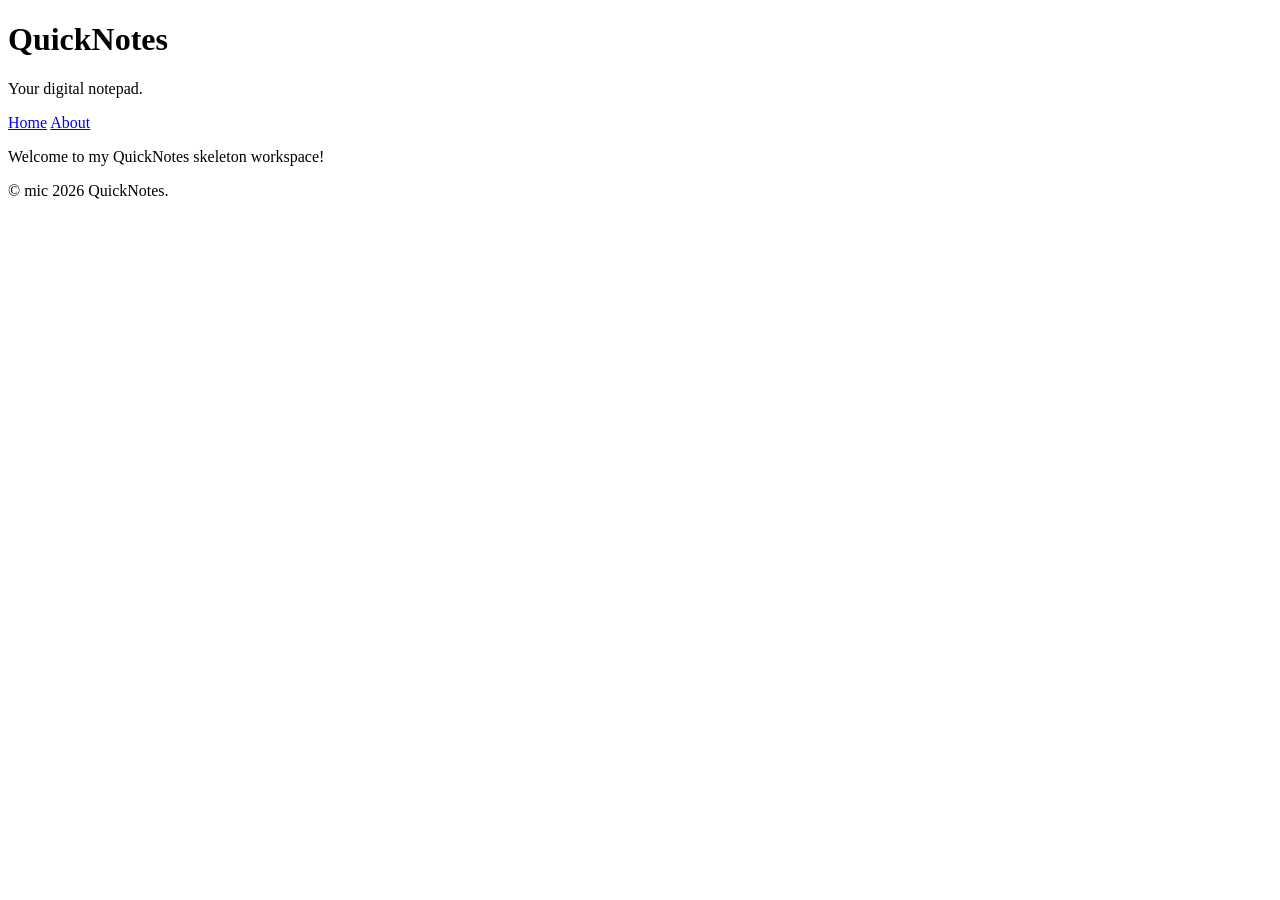
<file: day1/index.html>
<!DOCTYPE html>
<html lang="en">
<head>
    <meta charset="UTF-8">
    <meta name="viewport" content="width=device-width, initial-scale=1.0">
    <title>QuickNotes - Home</title>
</head>
<body>

    <header>
        <!-- Tagline or main title goes here -->
        <h1>QuickNotes</h1>
        <p>Your digital notepad.</p>
        
        <nav>
            <a href="index.html">Home</a>
            <a href="about.html">About</a>
        </nav>
    </header>

    <main>
        <p>Welcome to my QuickNotes skeleton workspace!</p>
    </main>

    <footer>
        <p>&copy; mic 2026 QuickNotes.</p>
    </footer>

</body>
</html>
</file>
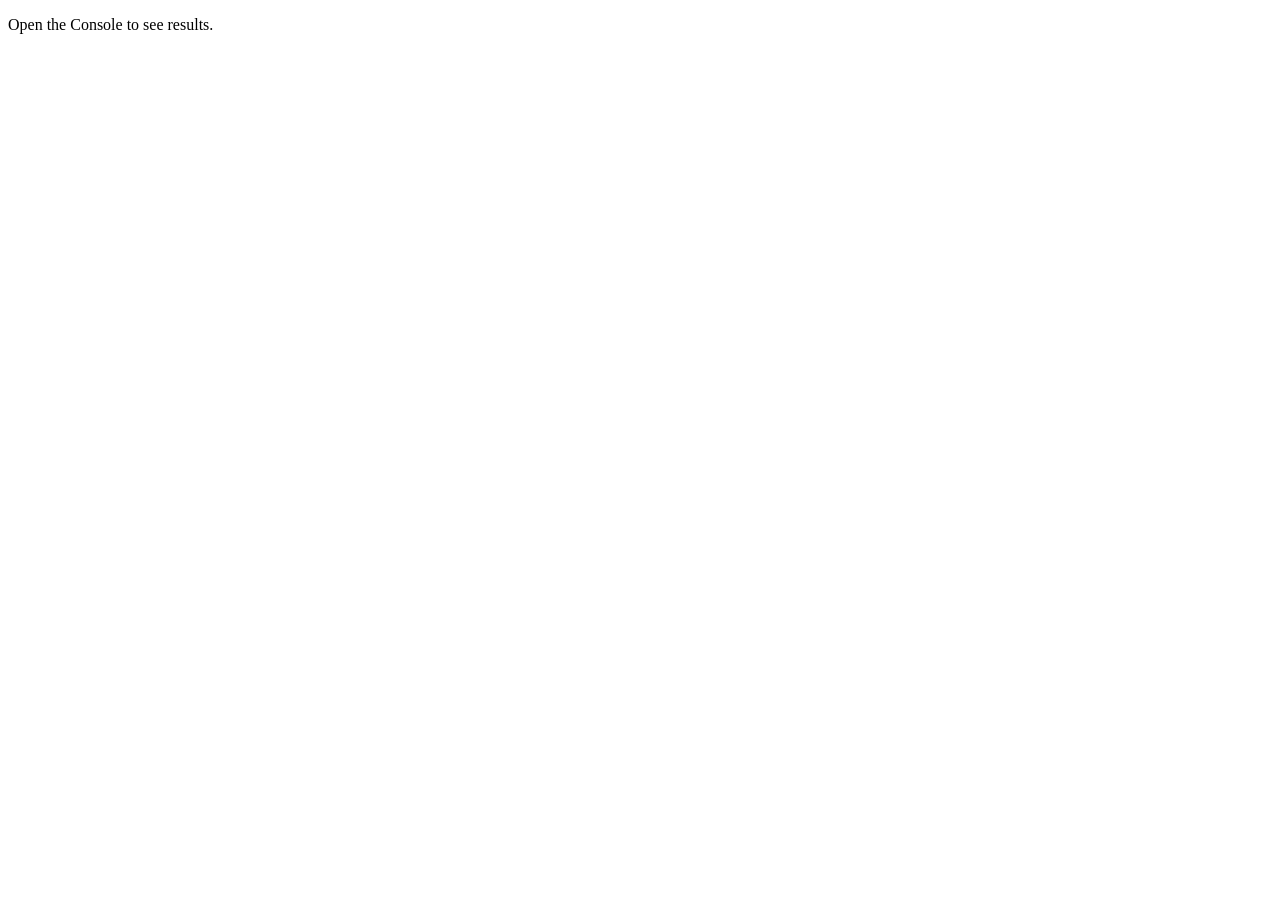
<file: day3/index.html>
<!DOCTYPE html>
<html lang="en">
<head>
    <meta charset="UTF-8">
    <meta name="viewport" content="width=device-width, initial-scale=1.0">
    <title>Notes Toolkit</title>
<script src="script.js" defer></script>
</head>
<body>
    <p>
        Open the Console to see results.
    </p>
    </body> 
</html>
</file>
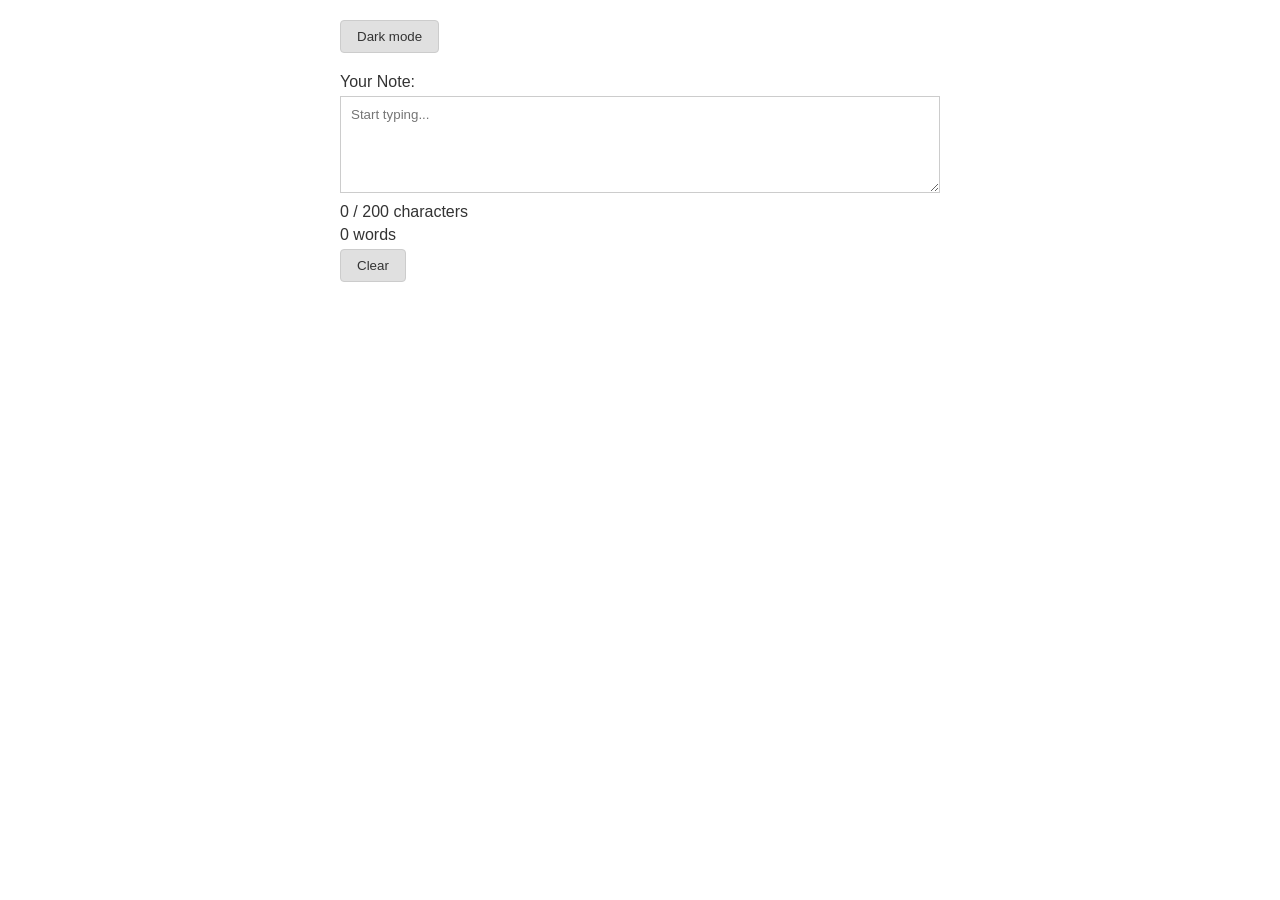
<file: day4/index.html>
<!DOCTYPE html>
<html lang="en">
<head>
    <meta charset="UTF-8">
    <meta name="viewport" content="width=device-width, initial-scale=1.0">
    <title>Live Character Counter and Dark Mode</title>
    <link rel="stylesheet" href="style.css">
    <script src="script.js" defer></script>
</head>
<body>
    <div class="container">
        <button id="theme-toggle">Dark mode</button>
        
        <div class="input-group">
            <label for="note-text">Your Note:</label>
            <textarea id="note-text" rows="5" placeholder="Start typing..."></textarea>
        </div>
        
        <p id="char-count">0 / 200 characters</p>
        <p id="word-count">0 words</p>
        
        <button id="clear-btn">Clear</button>
    </div>
</body>
</html>
</file>
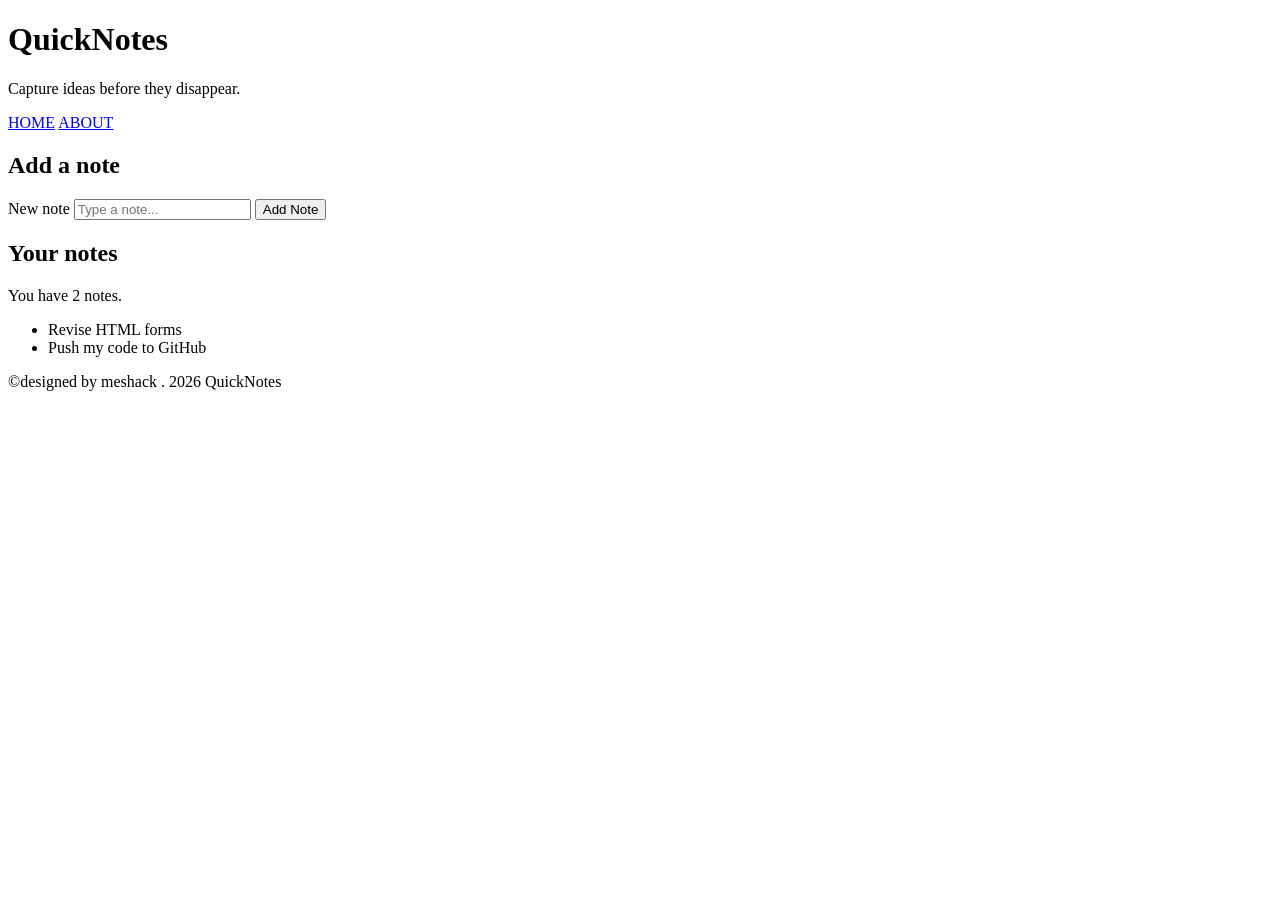
<file: day1/.index.html/index.html>
<!DOCTYPE html>
<html lang="en">
<head>
    <meta charset="UTF-8">
    <meta name="viewport" content="width=device-width, initial-scale=1.0">
    <title>QuickNotes</title>
</head>
   <body>
<header>
    <h1>QuickNotes</h1>
    <p>Capture ideas before they disappear.</p>

    <nav>
        <a href="index.html">HOME</a>
        <a href="about.html">ABOUT</a>
    </nav>
</header>
 
    <main>
      <section>
        <h2>Add a note</h2>
        <form id="note-form">
          <label for="note-input">New note</label>
          <input type="text" id="note-input" placeholder="Type a note..." />
          <button type="submit">Add Note</button>
        </form>
      </section>
 
      <section>
        <h2>Your notes</h2>
        <p id="note-count">You have 2 notes.</p>
        <ul id="notes-list">
          <li>Revise HTML forms</li>
          <li>Push my code to GitHub</li>
        </ul>
      </section>
    </main>
 
    <footer>
      <p>&copy;designed by meshack . 2026 QuickNotes</p>
    </footer>
  </body> 
</html>
</file>
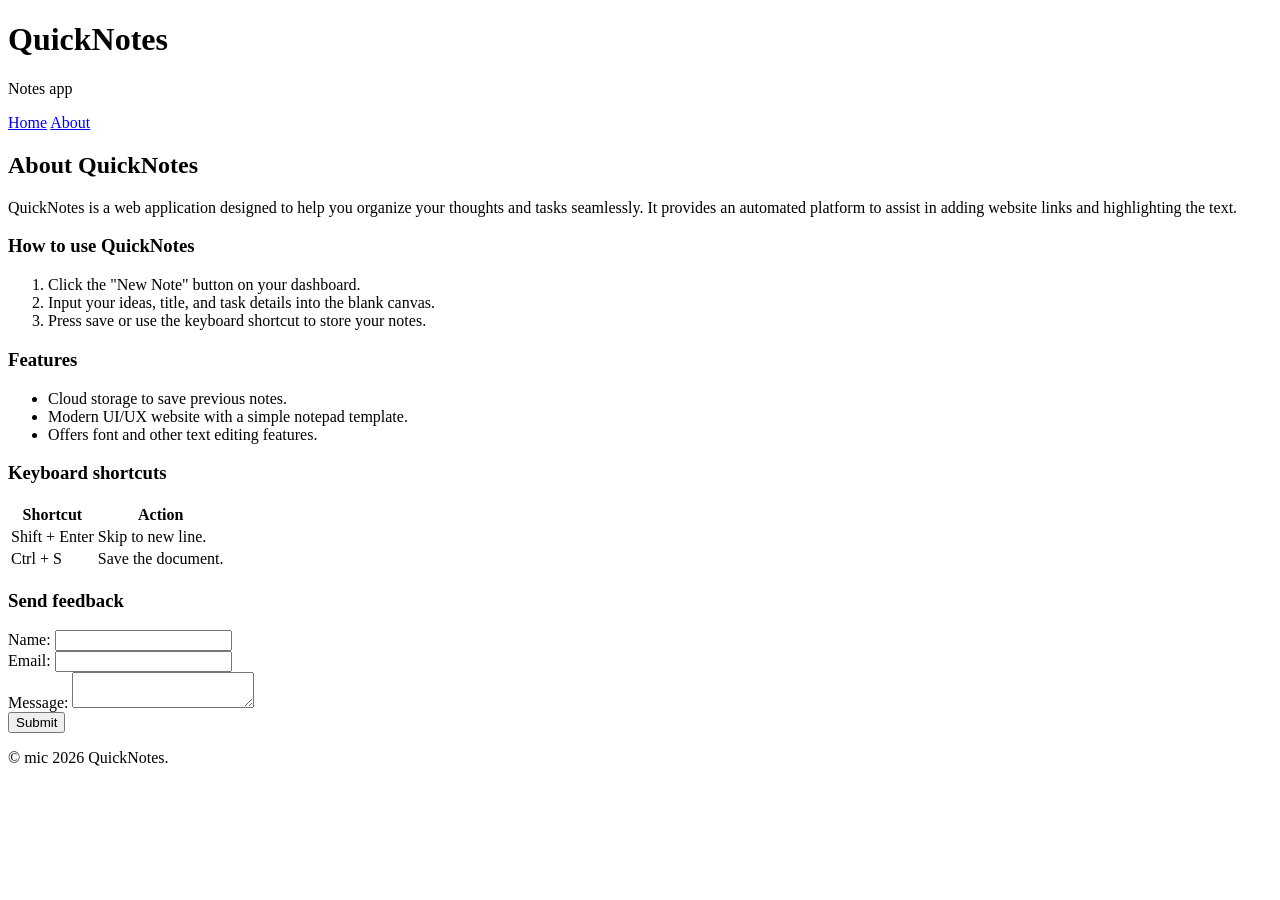
<file: day1/about.html>
<!DOCTYPE html>
<html lang="en">
<head>
    <meta charset="UTF-8">
    <meta name="viewport" content="width=device-width, initial-scale=1.0">
    <title>About QuickNotes</title>
</head>
<body>

    <header>
        <h1>QuickNotes</h1>
        <p>Notes app</p>
        
        <nav>
            <a href="index.html">Home</a>
            <a href="about.html">About</a>
        </nav>
    </header>

    <main>
        <h2>About QuickNotes</h2>
        <p>QuickNotes is a web application designed to help you organize your thoughts and tasks seamlessly. It provides an automated platform to assist in adding website links and highlighting the text.</p>

        <!-- How to Use Section (Ordered List) -->
        <section>
            <h3>How to use QuickNotes</h3>
            <ol>
                <li>Click the "New Note" button on your dashboard.</li>
                <li>Input your ideas, title, and task details into the blank canvas.</li>
                <li>Press save or use the keyboard shortcut to store your notes.</li>
            </ol>
        </section>

        <!-- Features Section (Unordered List) -->
        <section>
            <h3>Features</h3>
            <ul>
                <li>Cloud storage to save previous notes.</li>
                <li>Modern UI/UX website with a simple notepad template.</li>
                <li>Offers font and other text editing features.</li>
            </ul>
        </section>

        <!-- Keyboard Shortcuts Section (Table) -->
        <section>
            <h3>Keyboard shortcuts</h3>
            <table>
                <thead>
                    <tr>
                        <th>Shortcut</th>
                        <th>Action</th>
                    </tr>
                </thead>
                <tbody>
                    <tr>
                        <td>Shift + Enter </td>
                        <td>Skip to new line.</td>
                    </tr>
                    <tr>
                        <td>Ctrl + S</td>
                        <td>Save the document.</td>
                    </tr>
                </tbody>
            </table>
        </section>

        <!-- Send Feedback Section (Form with Accessible Labels) -->
        <section>
            <h3>Send feedback</h3>
            <form action="#" method="POST">
                <div>
                    <label for="name">Name:</label>
                    <input type="text" id="name" name="user-name" required>
                </div>
                
                <div>
                    <label for="email">Email:</label>
                    <input type="email" id="email" name="user-email" required>
                </div>
                
                <div>
                    <label for="message">Message:</label>
                    <textarea id="message" name="user-message" required></textarea>
                </div>
                
                <button type="submit">Submit</button>
            </form>
        </section>
    </main>

    <footer>
        <p>&copy; mic 2026 QuickNotes.</p>
    </footer>

</body>
</html>
</file>
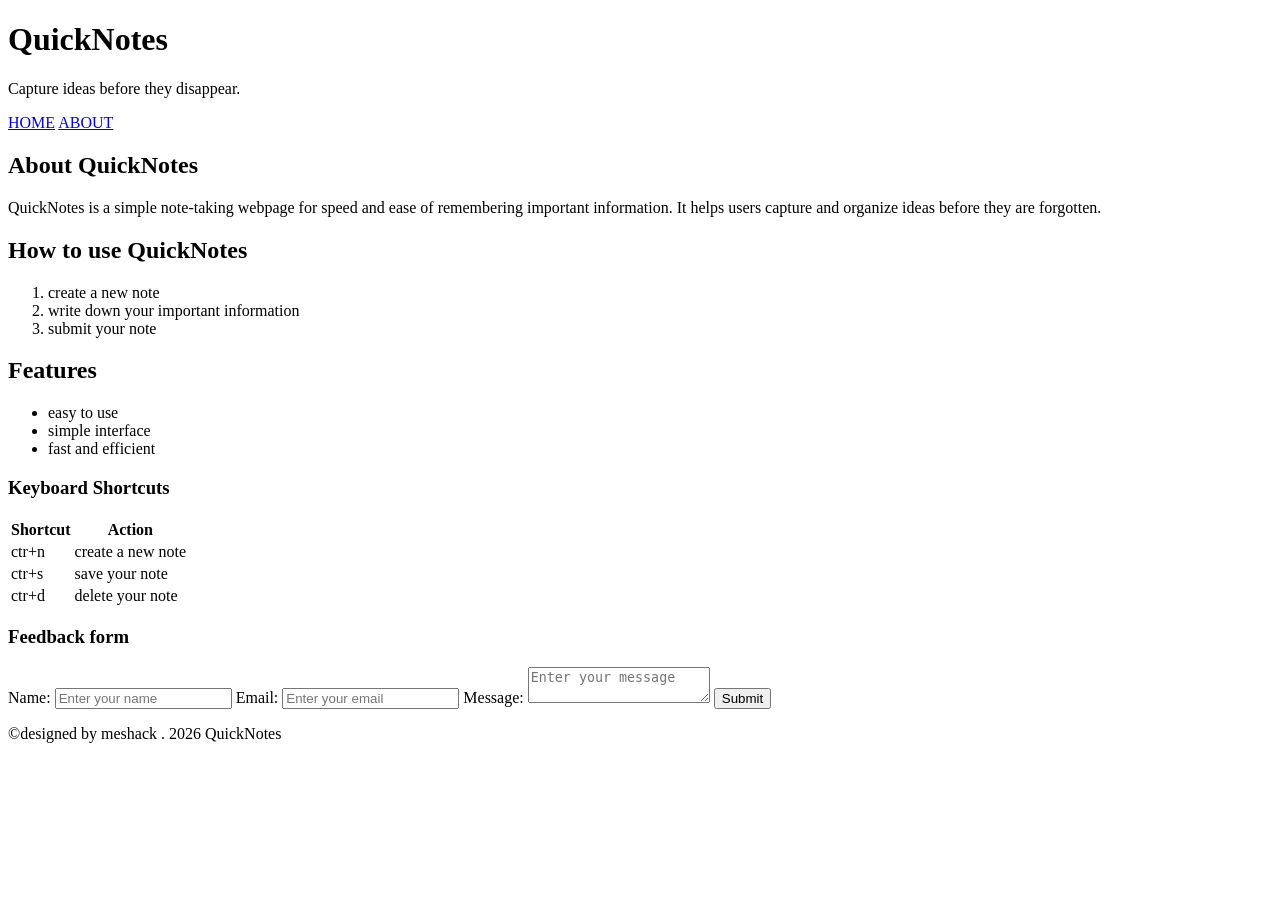
<file: day1/.index.html/about.html>
<!DOCTYPE html>
<html lang="en">
<head>
    <meta charset="UTF-8">
    <meta name="viewport" content="width=device-width, initial-scale=1.0">
    <title>QuickNotes</title>
</head>
<body>
<header>
    <h1>QuickNotes</h1>
    <p>Capture ideas before they disappear.</p>

    <nav>
        <a href="index.html">HOME</a>
        <a href="about.html">ABOUT</a>
    </nav>
</header>
    <main>
        <h2>About QuickNotes</h2>
        <p>QuickNotes is a simple note-taking webpage for speed and ease of remembering important information. It helps users capture and organize ideas before they are forgotten.</p>
        <section>
            <h2>How to use QuickNotes</h2>
            <ol>
                <li>create a new note</li>
                <li>write down your important information</li>
                <li>submit your note</li>
            </ol>

        </section>
        <section>
            <h2>Features</h2>
            <ul>
                <li>easy to use</li>
                <li>simple interface</li>
                <li>fast and efficient</li>
            </ul>
        </section>
        <section>
            <h3>Keyboard Shortcuts</h3>
            <table>
                <thead>
                    <tr>
                        <th>Shortcut</th>
                        <th>Action</th>
                    </tr>
                </thead>
                <tbody>
                    <tr>
                        <td>ctr+n</td>
                        <td>create a new note</td>
                    </tr>
                    <tr>
                        <td>ctr+s</td>
                        <td>save your note</td>
                    </tr>
                    <tr>
                        <td>ctr+d</td>
                        <td>delete your note</td>
                    </tr>             </tbody>
            </table>
        </section> 
        <section>
            <h3>Feedback form</h3>
            <form>
                <label for="name" >Name:</label>

                <input type="text" id="name" placeholder="Enter your name" required>
                <label for="email">Email:</label>
                <input type="email" id="email" placeholder="Enter your email" required>
                <label for ="message">Message:</label>
                <textarea id="message" placeholder="Enter your message" required></textarea>
                <button type="submit">Submit</button>
            </form>
        </section> 
        <footer>
            <p>&copy;designed by meshack . 2026 QuickNotes</p>
        </footer>  
    </main>
</body>
</html>
</file>
<file: day4/style.css>
:root {
    --bg-color: #ffffff;
    --text-color: #333333;
    --border-color: #cccccc;
    --btn-bg: #e0e0e0;
    --btn-text: #333333;
}

body.dark {
    --bg-color: #1e1e1e;
    --text-color: #f0f0f0;
    --border-color: #555555;
    --btn-bg: #444444;
    --btn-text: #f0f0f0;
}

body {
    background-color: var(--bg-color);
    color: var(--text-color);
    font-family: Arial, sans-serif;
    margin: 0;
    padding: 20px;
    transition: background-color 0.3s, color 0.3s;
}

.container {
    max-width: 600px;
    margin: 0 auto;
}

#theme-toggle {
    margin-bottom: 20px;
}

button {
    background-color: var(--btn-bg);
    color: var(--btn-text);
    border: 1px solid var(--border-color);
    padding: 8px 16px;
    cursor: pointer;
    border-radius: 4px;
}

.input-group {
    display: flex;
    flex-direction: column;
    margin-bottom: 10px;
}

.input-group label {
    margin-bottom: 5px;
}

textarea {
    background-color: var(--bg-color);
    color: var(--text-color);
    border: 1px solid var(--border-color);
    padding: 10px;
    font-family: inherit;
    resize: vertical;
}

p {
    margin: 5px 0;
}

.warning {
    color: orange;
}

.over {
    color: red;
    font-weight: bold;
}
</file>
